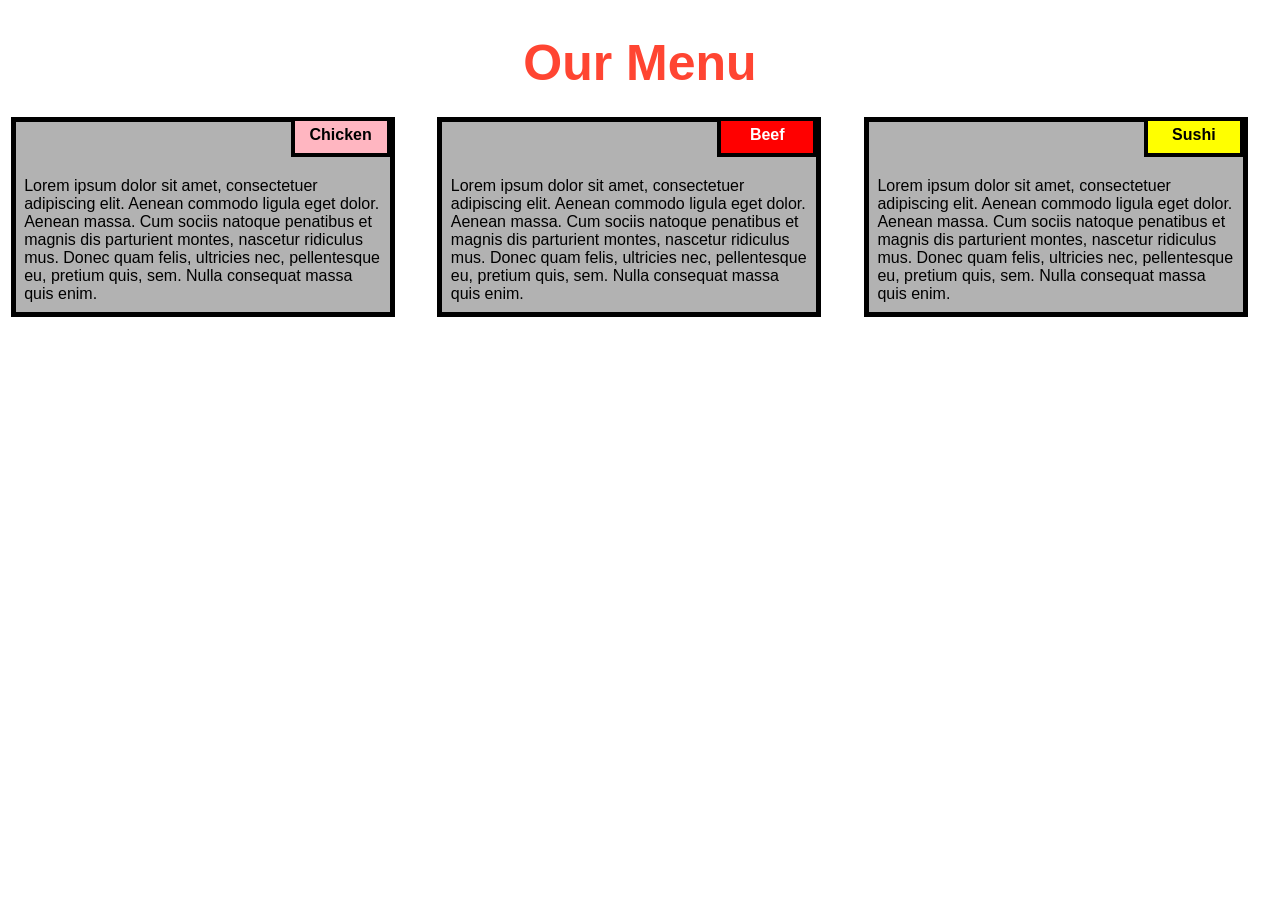
<file: module2/index.html>
<!DOCTYPE html>
<html>
<head>

<title>Responsive Layout</title>
<meta name="viewport" content="width=device-width, initial-scale=1">
<link rel="stylesheet" type="text/css" href="style.css">

</head>
<body>
<h1>Our Menu</h1>



  <div class="col-lg-4 col-md-6 col-sm-12">
  	<div class="box">
  		<p class="content-name name1">Chicken</p>
  		<p class="content">Lorem ipsum dolor sit amet, consectetuer adipiscing elit. Aenean commodo ligula eget dolor. Aenean massa. Cum sociis natoque penatibus et magnis dis parturient montes, nascetur ridiculus mus. Donec quam felis, ultricies nec, pellentesque eu, pretium quis, sem. Nulla consequat massa quis enim.</p>
  	</div>
  </div>

  <div class="col-lg-4 col-md-6 col-sm-12">
  	<div class="box">
   		<p class="content-name name2">Beef</p>
   		<p class="content">Lorem ipsum dolor sit amet, consectetuer adipiscing elit. Aenean commodo ligula eget dolor. Aenean massa. Cum sociis natoque penatibus et magnis dis parturient montes, nascetur ridiculus mus. Donec quam felis, ultricies nec, pellentesque eu, pretium quis, sem. Nulla consequat massa quis enim.</p>
  	</div>
  </div>

  <div class="col-lg-4 col-md-12 col-sm-12">
  	<div class="box">
  		<p class="content-name name3">Sushi</p>
  		<p class="content">Lorem ipsum dolor sit amet, consectetuer adipiscing elit. Aenean commodo ligula eget dolor. Aenean massa. Cum sociis natoque penatibus et magnis dis parturient montes, nascetur ridiculus mus. Donec quam felis, ultricies nec, pellentesque eu, pretium quis, sem. Nulla consequat massa quis enim.</p>
  	</div>	
  </div>

</body>
</html>
</file>
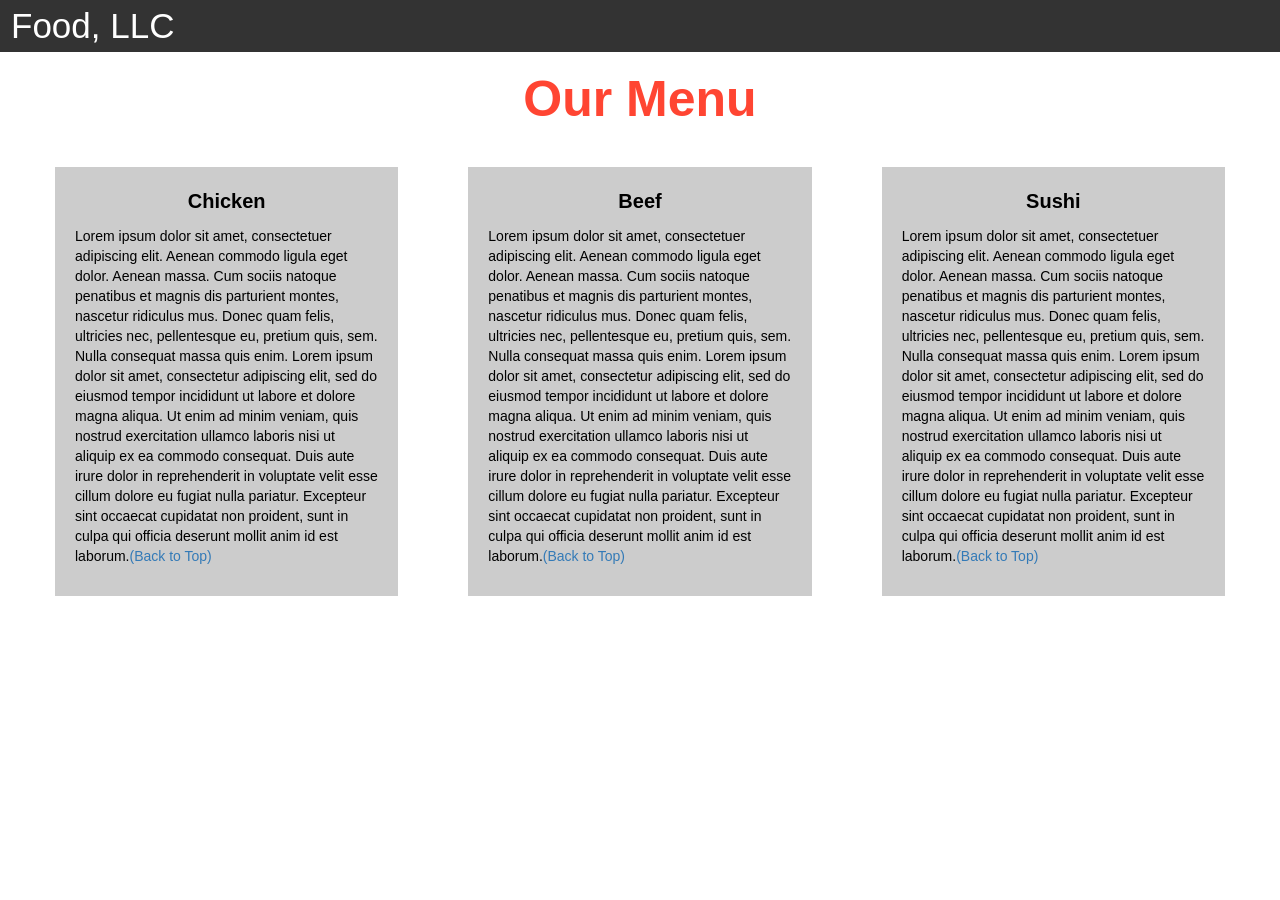
<file: module3/index.html>
<!DOCTYPE html>
<html>
<head>

<title>Module 3</title>

  <meta name="viewport" content="width=device-width, initial-scale=1">
  <link rel="stylesheet" href="https://maxcdn.bootstrapcdn.com/bootstrap/3.3.7/css/bootstrap.min.css">
  <script src="https://ajax.googleapis.com/ajax/libs/jquery/3.3.1/jquery.min.js"></script>
  <script src="https://maxcdn.bootstrapcdn.com/bootstrap/3.3.7/js/bootstrap.min.js"></script>

</head>

<meta name="viewport" content="width=device-width, initial-scale=1">
<link rel="stylesheet" type="text/css" href="style.css">



<body>


<nav class="navbar" id="top">
  <div class="container-fluid">

    <div class="navbar-header">
      <button type="button" class="navbar-toggle" data-toggle="collapse" data-target="#myNavbar">
        <span class="icon-bar"></span>
        <span class="icon-bar"></span>
        <span class="icon-bar"></span> 
      </button>
      <a class="navbar-brand" href="#">Food, LLC</a>
    </div>

    <div class="collapse" id="myNavbar">
      <ul class="nav navbar-nav visible-xs">
        <li><a class="menu-item" href="#">Chicken</a></li>
        <li><a class="menu-item" href="#">Beef</a></li> 
        <li><a class="menu-item" href="#">Sushi</a></li> 
      </ul>
    </div>

  </div>
</nav>

<h1 class="main-title">Our Menu</h1>



<div class="row">

  <div class="col-lg-4 col-md-6 col-sm-12">
    <div class="content-box">
      <p class="item-name">Chicken</p>
      <p>Lorem ipsum dolor sit amet, consectetuer adipiscing elit. Aenean commodo ligula eget dolor. Aenean massa. Cum sociis natoque penatibus et magnis dis parturient montes, nascetur ridiculus mus. Donec quam felis, ultricies nec, pellentesque eu, pretium quis, sem. Nulla consequat massa quis enim. Lorem ipsum dolor sit amet, consectetur adipiscing elit, sed do eiusmod tempor incididunt ut labore et dolore magna aliqua. Ut enim ad minim veniam, quis nostrud exercitation ullamco laboris nisi ut aliquip ex ea commodo consequat. Duis aute irure dolor in reprehenderit in voluptate velit esse cillum dolore eu fugiat nulla pariatur. Excepteur sint occaecat cupidatat non proident, sunt in culpa qui officia deserunt mollit anim id est laborum.<a href="#top">(Back to Top)</a></p>
    </div>
  </div>

  <div class="col-lg-4 col-md-6 col-sm-12">
    <div class="content-box">
      <p class="item-name">Beef</p>
      <p>Lorem ipsum dolor sit amet, consectetuer adipiscing elit. Aenean commodo ligula eget dolor. Aenean massa. Cum sociis natoque penatibus et magnis dis parturient montes, nascetur ridiculus mus. Donec quam felis, ultricies nec, pellentesque eu, pretium quis, sem. Nulla consequat massa quis enim. Lorem ipsum dolor sit amet, consectetur adipiscing elit, sed do eiusmod tempor incididunt ut labore et dolore magna aliqua. Ut enim ad minim veniam, quis nostrud exercitation ullamco laboris nisi ut aliquip ex ea commodo consequat. Duis aute irure dolor in reprehenderit in voluptate velit esse cillum dolore eu fugiat nulla pariatur. Excepteur sint occaecat cupidatat non proident, sunt in culpa qui officia deserunt mollit anim id est laborum.<a href="#top">(Back to Top)</a></p>
    </div>
  </div>


  <div class="col-lg-4 col-md-12 col-sm-12">
    <div class="content-box">
      <p class="item-name">Sushi</p>
      <p>Lorem ipsum dolor sit amet, consectetuer adipiscing elit. Aenean commodo ligula eget dolor. Aenean massa. Cum sociis natoque penatibus et magnis dis parturient montes, nascetur ridiculus mus. Donec quam felis, ultricies nec, pellentesque eu, pretium quis, sem. Nulla consequat massa quis enim. Lorem ipsum dolor sit amet, consectetur adipiscing elit, sed do eiusmod tempor incididunt ut labore et dolore magna aliqua. Ut enim ad minim veniam, quis nostrud exercitation ullamco laboris nisi ut aliquip ex ea commodo consequat. Duis aute irure dolor in reprehenderit in voluptate velit esse cillum dolore eu fugiat nulla pariatur. Excepteur sint occaecat cupidatat non proident, sunt in culpa qui officia deserunt mollit anim id est laborum.<a href="#top">(Back to Top)</a></p>
    </div>
  </div>

</div>


</body>
</html>
</file>
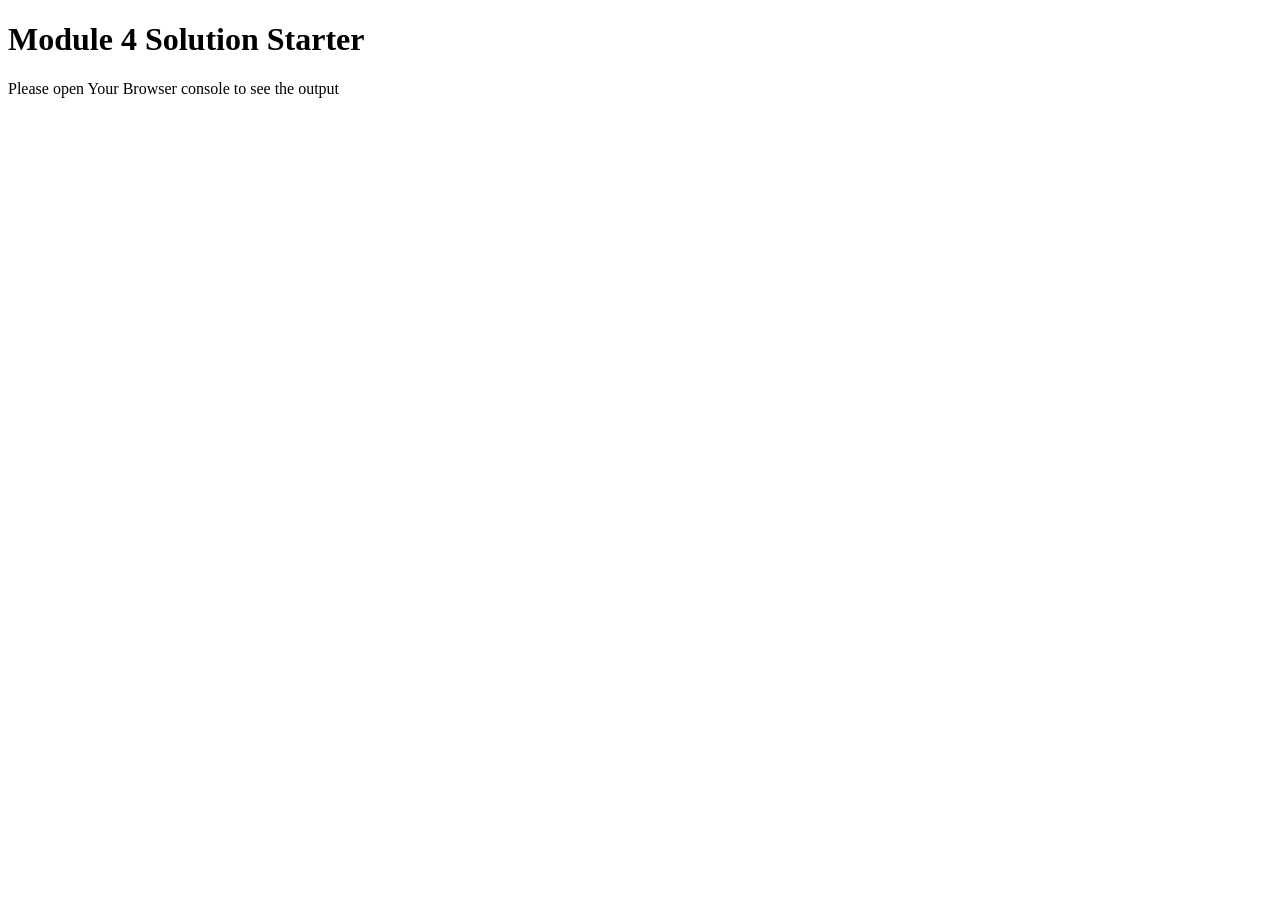
<file: module4/index.html>
<!DOCTYPE html>
<html>
<head>
  <meta charset="utf-8">
  <title>Module 4 Solution Starter</title>
  <script src="SayHello.js"></script>
  <script src="SayGoodBye.js"></script>
  <script src="script.js"></script>
</head>
<body>
  <h1>Module 4 Solution Starter</h1>
  <p>Please open Your Browser console to see the output</p>
</body>
</html>
</file>
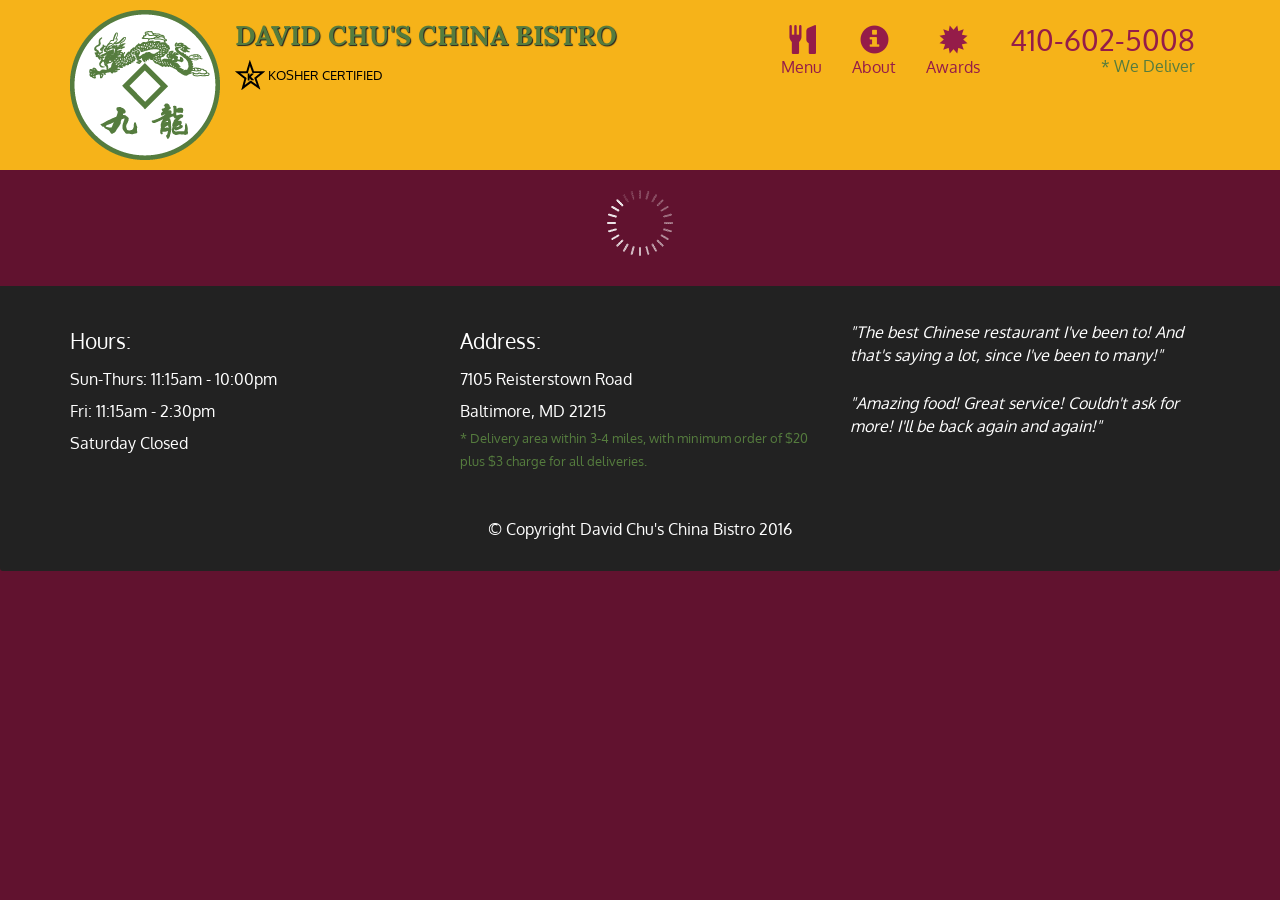
<file: module5/index.html>
<!doctype html>
<html lang="en">
  <head>
    <meta charset="utf-8">
    <meta http-equiv="X-UA-Compatible" content="IE=edge">
    <meta name="viewport" content="width=device-width, initial-scale=1">
    <title>David Chu's China Bistro</title>
    <link rel="stylesheet" href="css/bootstrap.min.css">
    <link rel="stylesheet" href="css/styles.css">
    <link href='https://fonts.googleapis.com/css?family=Oxygen:400,300,700' rel='stylesheet' type='text/css'>
    <link href='https://fonts.googleapis.com/css?family=Lora' rel='stylesheet' type='text/css'>
  </head>
<body>
  <header>
    <nav id="header-nav" class="navbar navbar-default">
      <div class="container">
        <div class="navbar-header">
          <a href="index.html" class="pull-left visible-md visible-lg">
            <div id="logo-img" alt="Logo image"></div>
          </a>

          <div class="navbar-brand">
            <a href="index.html"><h1>David Chu's China Bistro</h1></a>
            <p>
              <img src="images/star-k-logo.png" alt="Kosher certification">
              <span>Kosher Certified</span>
            </p>
          </div>

          <button id="navbarToggle" type="button" class="navbar-toggle collapsed" data-toggle="collapse" data-target="#collapsable-nav" aria-expanded="false">
            <span class="sr-only">Toggle navigation</span>
            <span class="icon-bar"></span>
            <span class="icon-bar"></span>
            <span class="icon-bar"></span>
          </button>
        </div>
        
        <div id="collapsable-nav" class="collapse navbar-collapse">
           <ul id="nav-list" class="nav navbar-nav navbar-right">
            <li id="navHomeButton" class="visible-xs active">
              <a href="index.html">
                <span class="glyphicon glyphicon-home"></span> Home</a>
            </li>
            <li id="navMenuButton">
              <a href="#" onclick="$dc.loadMenuCategories();">
                <span class="glyphicon glyphicon-cutlery"></span><br class="hidden-xs"> Menu</a>
            </li>
            <li>
              <a href="#">
                <span class="glyphicon glyphicon-info-sign"></span><br class="hidden-xs"> About</a>
            </li>
            <li>
              <a href="#">
                <span class="glyphicon glyphicon-certificate"></span><br class="hidden-xs"> Awards</a>
            </li>
            <li id="phone" class="hidden-xs">
              <a href="tel:410-602-5008">
                <span>410-602-5008</span></a><div>* We Deliver</div>
            </li>
          </ul><!-- #nav-list -->
        </div><!-- .collapse .navbar-collapse -->
      </div><!-- .container -->
    </nav><!-- #header-nav -->
  </header>

  <div id="call-btn" class="visible-xs">
    <a class="btn" href="tel:410-602-5008">
    <span class="glyphicon glyphicon-earphone"></span>
    410-602-5008
    </a>
  </div>
  <div id="xs-deliver" class="text-center visible-xs">* We Deliver</div>

  <div id="main-content" class="container"></div>

  <footer class="panel-footer">
    <div class="container">
      <div class="row">
        <section id="hours" class="col-sm-4">
          <span>Hours:</span><br>
          Sun-Thurs: 11:15am - 10:00pm<br>
          Fri: 11:15am - 2:30pm<br>
          Saturday Closed
          <hr class="visible-xs">
        </section>
        <section id="address" class="col-sm-4">
          <span>Address:</span><br>
          7105 Reisterstown Road<br>
          Baltimore, MD 21215
          <p>* Delivery area within 3-4 miles, with minimum order of $20 plus $3 charge for all deliveries.</p>
          <hr class="visible-xs">
        </section>
        <section id="testimonials" class="col-sm-4">
          <p>"The best Chinese restaurant I've been to! And that's saying a lot, since I've been to many!"</p>
          <p>"Amazing food! Great service! Couldn't ask for more! I'll be back again and again!"</p>
        </section>
      </div>
      <div class="text-center">&copy; Copyright David Chu's China Bistro 2016</div>
    </div>
  </footer>

  <!-- jQuery (Bootstrap JS plugins depend on it) -->
  <script src="js/jquery-2.1.4.min.js"></script>
  <script src="js/bootstrap.min.js"></script>
  <script src="js/ajax-utils.js"></script>
  <script src="js/script.js"></script>
</body>
</html>
</file>
<file: module2/style.css>
* {
  box-sizing: border-box;
}

body{
	margin: 0;
	padding: 0;
  font-family: "Comic Sans MS", cursive, sans-serif;
}

.row{
  margin-top: 5%;
  margin-bottom: 5%;
}

h1 {
  margin-bottom: 15px;
  text-align: center;
  color: #ff4532;
  font-size: 50px;
}


.box{
  width: 100%;
  overflow: none;
}


.content-name{
  overflow: none;
  text-align: center;
  border: 4px solid black;
  width: 100px;
  height: 40px;
  padding: 5px;
  float: right;
  margin-right: 36px;
  margin-top: 0px;
  font-weight: bold;
  position: relative;
}

.content{
  border: 5px solid black;
  width: 90%;
  height: auto;
  margin: 2.5%;
  color: black
  font-size: 25px;
  padding: 2%;
  padding-top: 55px;
  background-color: rgba(0,0,0,0.3);
}

.name1{
  background-color: #FFB6C1;
}

.name2{
  color: white;
  background-color: #FF0000;
}
.name3{
  background-color: #FFFF00;
}


/********** Large devices only **********/
@media (min-width: 992px) {
  .col-lg-4 {
  	float: left;
    width: 33.33%;
  }
}
/********** Medium devices only **********/
@media (min-width: 768px) and (max-width: 991px) {
  .col-md-6,.col-md-12 {
    float: left;
  }
  .col-md-6 {
    width: 50%;
  }
  .col-md-12 {
    margin-left: -10px;
    width: 100%;
  }
  .name3{
    margin-right: 65px;
    width: 100px;
  }
}

@media (min-width: 0px) and (max-width: 767px) {
  .col-sm-12 {
  	float: left;
    width: 100%;
  }
  .content-name{
    margin-right: 30px;
  }
}
</file>
<file: module3/style.css>
.container-fluid{
	margin: 0;
	padding: 0;
}

.navbar{
	border-radius: 0px;
	background-color: rgba(0,0,0,0.8);
}

.navbar-brand{
  font-size: 35px;
  color: white;
  padding-left: 25px;
}

.navbar-brand:hover{
	color: white;
}

.nav{
	margin: 0;
	padding: 0;
}

.navbar-nav{
  font-size: 25px;
  text-align: center;
  margin: 0;
  padding: 0;
}

.navbar-toggle{
	border: 2px solid white;
	margin-right: 25px;
}

.icon-bar{
	background-color: white;
}


.main-title{
  margin-bottom: 15px;
  text-align: center;
  color: #ff4532;
  font-size: 50px;
  font-family: "Comic Sans MS", cursive, sans-serif;
  font-weight: bold;
}

li{
	box-sizing: border-box;
	width: 100%;
}

.menu-item{
	padding: 0;
	margin: 0;
	width: 100%;
	background-color: white;
	border-bottom: 1px solid black;
	color: black;
	display: block;
}

.menu-item:hover{
	background-color: rgba(0,0,0,0.9);
	color: rgba(0,0,0,0.4);
}



.row{
	margin: 20px;
}

.content-box{
	margin: 20px;
	width: auto;
	height: auto;
	color: black;
	background-color: rgba(0,0,0,0.2);
	font-family: "Comic Sans MS", cursive, sans-serif;
	padding: 20px;
}

.item-name{
	text-align: center;
	font-size: 20px;
	font-weight: bold;
}

#top{

}
</file>
<file: module5/css/styles.css>
body {
  font-size: 16px;
  color: #fff;
  background-color: #61122f;
  font-family: 'Oxygen', sans-serif;
}

/** HEADER **/
#header-nav {
  background-color: #f6b319;
  border-radius: 0;
  border: 0;
}

#logo-img {
  background: url('../images/restaurant-logo_large.png') no-repeat;
  width: 150px;
  height: 150px;
  margin: 10px 15px 10px 0;
}

.navbar-brand {
  padding-top: 25px;
}
.navbar-brand h1 { /* Restaurant name */
  font-family: 'Lora', serif;
  color: #557c3e;
  font-size: 1.5em;
  text-transform: uppercase;
  font-weight: bold;
  text-shadow: 1px 1px 1px #222;
  margin-top: 0;
  margin-bottom: 0;
  line-height: .75;
}
.navbar-brand a:hover, .navbar-brand a:focus {
  text-decoration: none;
}
.navbar-brand p { /* Kosher cert */
  color: #000;
  text-transform: uppercase;
  font-size: .7em;
  margin-top: 15px;
}
.navbar-brand p span { /* Star-K */
  vertical-align: middle;
}

#nav-list {
  margin-top: 10px;
}
#nav-list a {
  color: #951C49;
  text-align: center;
}
#nav-list a:hover {
  background: #E7E7E7;
}
#nav-list a span {
  font-size: 1.8em;
}

#phone {
  margin-top: 5px;
}
#phone a { /* Phone number */
  text-align: right;
  padding-bottom: 0;
}
#phone div { /* We Deliver */
  color: #557c3e;
  text-align: right;
  padding-right: 15px;
}

.navbar-header button.navbar-toggle, .navbar-header .icon-bar {
  border: 1px solid #61122f;
}
.navbar-header button.navbar-toggle {
  clear: both;
  margin-top: -30px;
}
/* END HEADER */

/* FOOTER */
.panel-footer {
  margin-top: 30px;
  padding-top: 35px;
  padding-bottom: 30px;
  background-color: #222;
  border-top: 0;
}
.panel-footer div.row {
  margin-bottom: 35px;
}
#hours, #address {
  line-height: 2;
}
#hours > span, #address > span {
  font-size: 1.3em;
}
#address p {
  color: #557c3e;
  font-size: .8em;
  line-height: 1.8;
}
#testimonials {
  font-style: italic;
}
#testimonials p:nth-child(2) {
  margin-top: 25px;
}
/* END FOOTER */



/* HOME PAGE */
.container .jumbotron {
  box-shadow: 0 0 50px #3F0C1F;
  border: 2px solid #3F0C1F;
}

#menu-tile, #specials-tile, #map-tile {
  height: 250px;
  width: 100%;
  margin-bottom: 15px;
  position: relative;
  border: 2px solid #3F0C1F;
  overflow: hidden;
}
#menu-tile:hover, #specials-tile:hover, #map-tile:hover {
  box-shadow: 0 1px 5px 1px #cccccc;
}
#menu-tile {
  background: url('../images/menu-tile.jpg') no-repeat;
  background-position: center;
}
#specials-tile {
  background: url('../images/specials-tile.jpg') no-repeat;
  background-position: center;
}
#menu-tile span, #specials-tile span, #map-tile span {
  position: absolute;
  bottom: 0;
  right: 0;
  width: 100%;
  text-align: center;
  font-size: 1.6em;
  text-transform: uppercase;
  background-color: #000;
  color: #fff;
  opacity: .8;
}
/* END HOME PAGE */

/* MENU CATEGORIES PAGE */
.category-tile { 
  position: relative;
  border: 2px solid #3F0C1F;
  overflow: hidden;
  width: 200px;
  height: 200px;
  margin: 0 auto 15px;
}
.category-tile span {
  position: absolute;
  bottom: 0;
  right: 0;
  width: 100%;
  text-align: center;
  font-size: 1.2em;
  text-transform: uppercase;
  background-color: #000;
  color: #fff;
  opacity: .8;
}
.category-tile:hover {
  box-shadow: 0 1px 5px 1px #cccccc;
}

#menu-categories-title + div {
  margin-bottom: 50px;
}
/* END MENU CATEGORIES PAGE */

/* SINGLE CATEGORY PAGE */
.menu-item-tile {
  margin-bottom: 25px;
}
.menu-item-tile hr {
  width: 80%;
}
.menu-item-tile .menu-item-price {
  font-size: 1.1em;
  text-align: right;
  margin-top: -15px;
  margin-right: -15px;
}
.menu-item-tile .menu-item-price span {
  font-size: .6em;
}
.menu-item-photo {
  position: relative;
  border: 2px solid #3F0C1F; 
  overflow: hidden;
  padding: 0;
  margin-right: -15px;
  margin-left: auto;
  margin-bottom: 20px;
  max-width: 250px;
}
.menu-item-photo div {
  position: absolute;
  bottom: 0;
  right: 0;
  width: 80px;
  background-color: #557c3e;
  text-align: center;
}
.menu-item-description {
  padding-right: 30px;
}
h3.menu-item-title {
  margin: 0 0 10px;
}
.menu-item-details {
  font-size: .9em;
  font-style: italic;
}
/* END SINGLE CATEGORY PAGE */


/********** Large devices only **********/
@media (min-width: 1200px) {
  .container .jumbotron {
    background: url('../images/jumbotron_1200.jpg') no-repeat;
    height: 675px;
  }
}

/********** Medium devices only **********/
@media (min-width: 992px) and (max-width: 1199px) {
  /* Header */
  #logo-img {
    background: url('../images/restaurant-logo_medium.png') no-repeat;
    width: 100px;
    height: 100px;
    margin: 5px 5px 5px 0;
  }
  /* End Header */

  /* Home Page */
  .container .jumbotron {
    background: url('../images/jumbotron_992.jpg') no-repeat;
    height: 558px;
  }
  /* End Home Page */
}

/********** Small devices only **********/
@media (min-width: 768px) and (max-width: 991px) {
  /* Home Page */
  .container .jumbotron {
    background: url('../images/jumbotron_768.jpg') no-repeat;
    height: 432px;
  }
  /* End Home Page */
}

/********** Extra small devices only **********/
@media (max-width: 767px) {
  /* Header */
  .navbar-brand {
    padding-top: 10px;
    height: 80px;
  }
  .navbar-brand h1 { /* Restaurant name */
    padding-top: 10px;
    font-size: 5vw; /* 1vw = 1% of viewport width */
  }
  .navbar-brand p { /* Kosher cert */
    font-size: .6em;
    margin-top: 12px;
  }
  .navbar-brand p img { /* Star-K */
    height: 20px;
  }

  #collapsable-nav a { /* Collapsed nav menu text */
    font-size: 1.2em;
  }
  #collapsable-nav a span { /* Collapsed nav menu glyph */
    font-size: 1em;
    margin-right: 5px;
  }

  #call-btn > a {
    font-size: 1.5em;
    display: block;
    margin: 0 20px;
    padding: 10px;
    border: 2px solid #fff;
    background-color: #f6b319;
    color: #951c49;
  }
  #xs-deliver {
    margin-top: 5px;
    font-size: .7em;
    letter-spacing: .1em;
    text-transform: uppercase;
  }
  /* End Header */

  /* Footer */
  .panel-footer section {
    margin-bottom: 30px;
    text-align: center;
  }
  .panel-footer section:nth-child(3) {
    margin-bottom: 0; /* margin already exists on the whole row */
  }
  .panel-footer section hr {
    width: 50%;
  }
  /* End Footer */

  /* Home Page */
  .container .jumbotron {
    margin-top: 30px;
    padding: 0;
  }
  #menu-tile, #specials-tile {
    width: 360px;
    margin: 0 auto 15px;
  }

  .menu-item-photo {
    margin-right: auto;
  }
  .menu-item-tile .menu-item-price {
    text-align: center;
  }
  .menu-item-description {
    text-align: center;;
  }
}


/********** Super extra small devices Only :-) (e.g., iPhone 4) **********/
@media (max-width: 479px) {
  /* Header */
  .navbar-brand h1 { /* Restaurant name */
    padding-top: 5px;
    font-size: 6vw;
  }
  /* End Header */
  
  /* Home page */
  #menu-tile, #specials-tile {
    width: 280px;
    margin: 0 auto 15px;
  }

  .col-xxs-12 {
    position: relative;
    min-height: 1px;
    padding-right: 15px;
    padding-left: 15px;
    float: left;
    width: 100%;
  }
}
</file>
